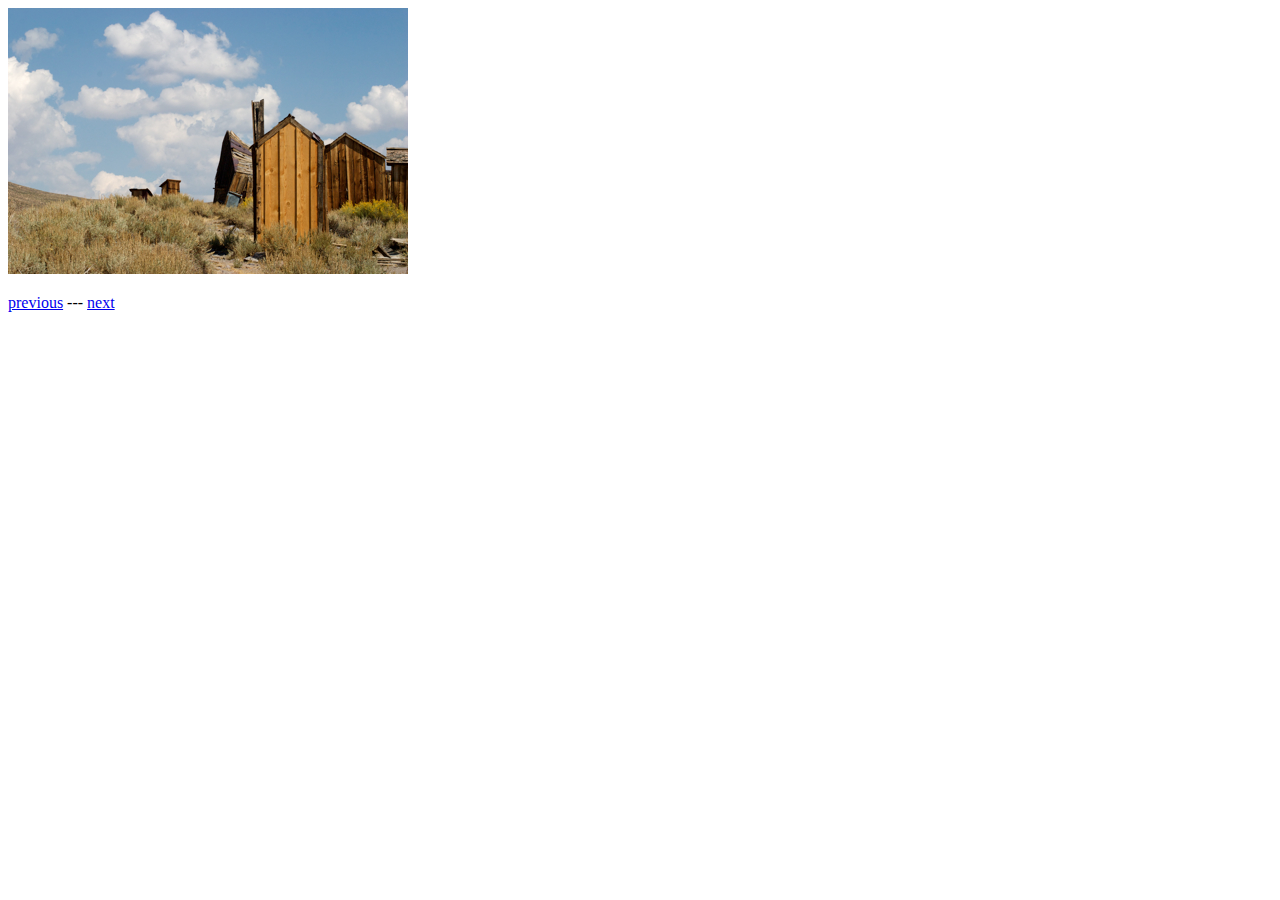
<file: Course2_JavaScript_Basics/SlideShowStart/index.html>
<!DOCTYPE html>
<html>
  <head>
    <meta charset="UTF-8" />
    <script src="script.js" defer></script>

    <title>Basic JavaScript Slideshow</title>
  </head>

  <body>
    <div>
      <img src="image1.jpg" alt="slideshow image" id="myimage" />
    </div>

    <p>
      <a href="#" id="previous">previous</a> --- <a href="#" id="next">next</a>
    </p>
  </body>
</html>
</file>
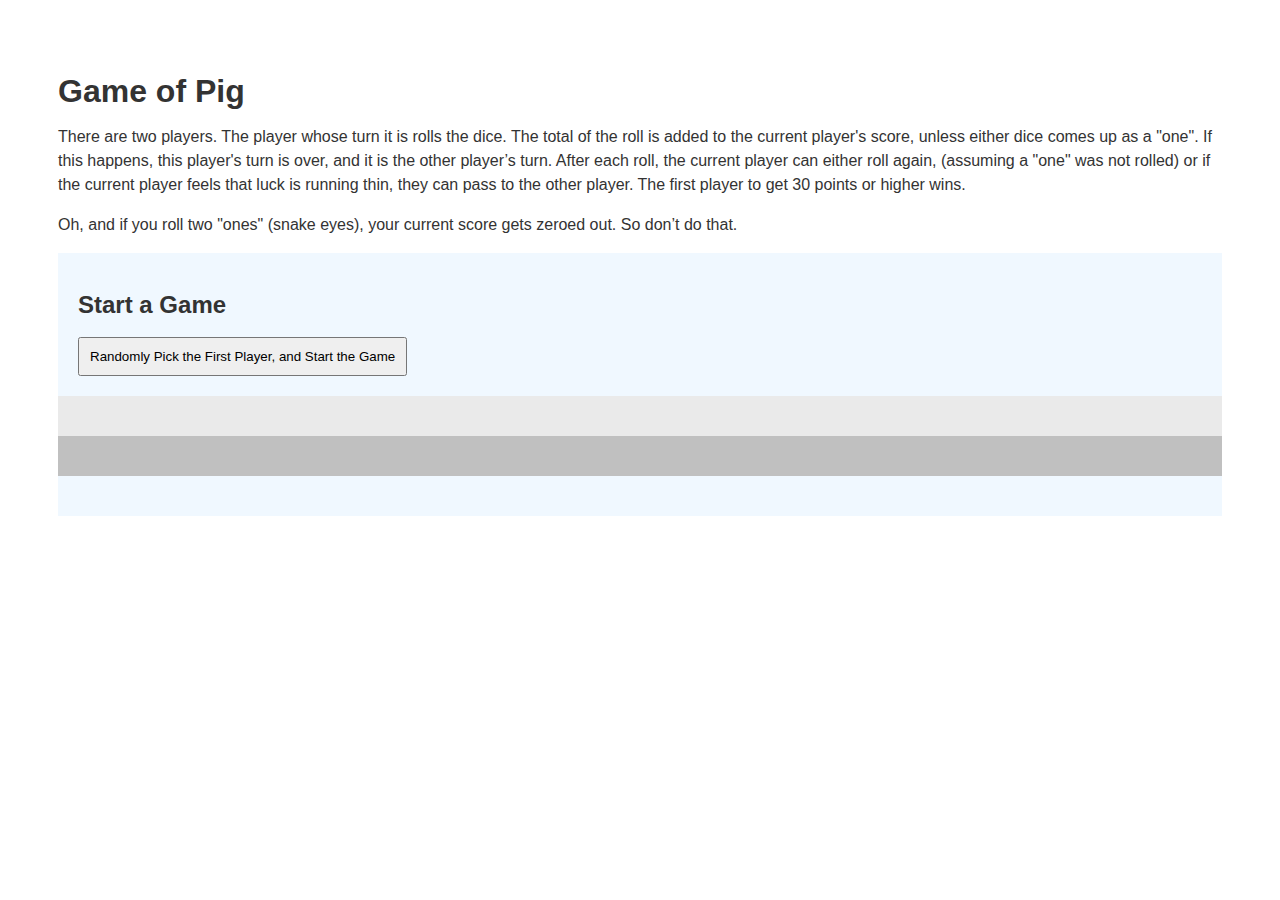
<file: Course3_Interactivity with JavaScript and jQuery/Game_Of_Pig/index.html>
<!DOCTYPE html>
<html lang="en">
  <head>
    <title>Parcel Sandbox</title>
    <meta charset="UTF-8" />
    <link rel="stylesheet" href="./src/styles.css" />
    <script src="./src/index.js" defer></script>
  </head>

  <body>
    <h1>Game of Pig</h1>
    <p>
      There are two players. The player whose turn it is rolls the dice. The
      total of the roll is added to the current player's score, unless either
      dice comes up as a "one". If this happens, this player's turn is over, and
      it is the other player’s turn. After each roll, the current player can
      either roll again, (assuming a "one" was not rolled) or if the current
      player feels that luck is running thin, they can pass to the other player.
      The first player to get 30 points or higher wins.
    </p>
    <p>
      Oh, and if you roll two "ones" (snake eyes), your current score gets
      zeroed out. So don’t do that.
    </p>

    <div id="gamecontrol">
      <h2>Start a Game</h2>
      <button id="startgame">
        Randomly Pick the First Player, and Start the Game
      </button>
    </div>
    <div id="game"></div>
    <div id="actions"></div>
    <div id="score"></div>
  </body>
</html>
</file>
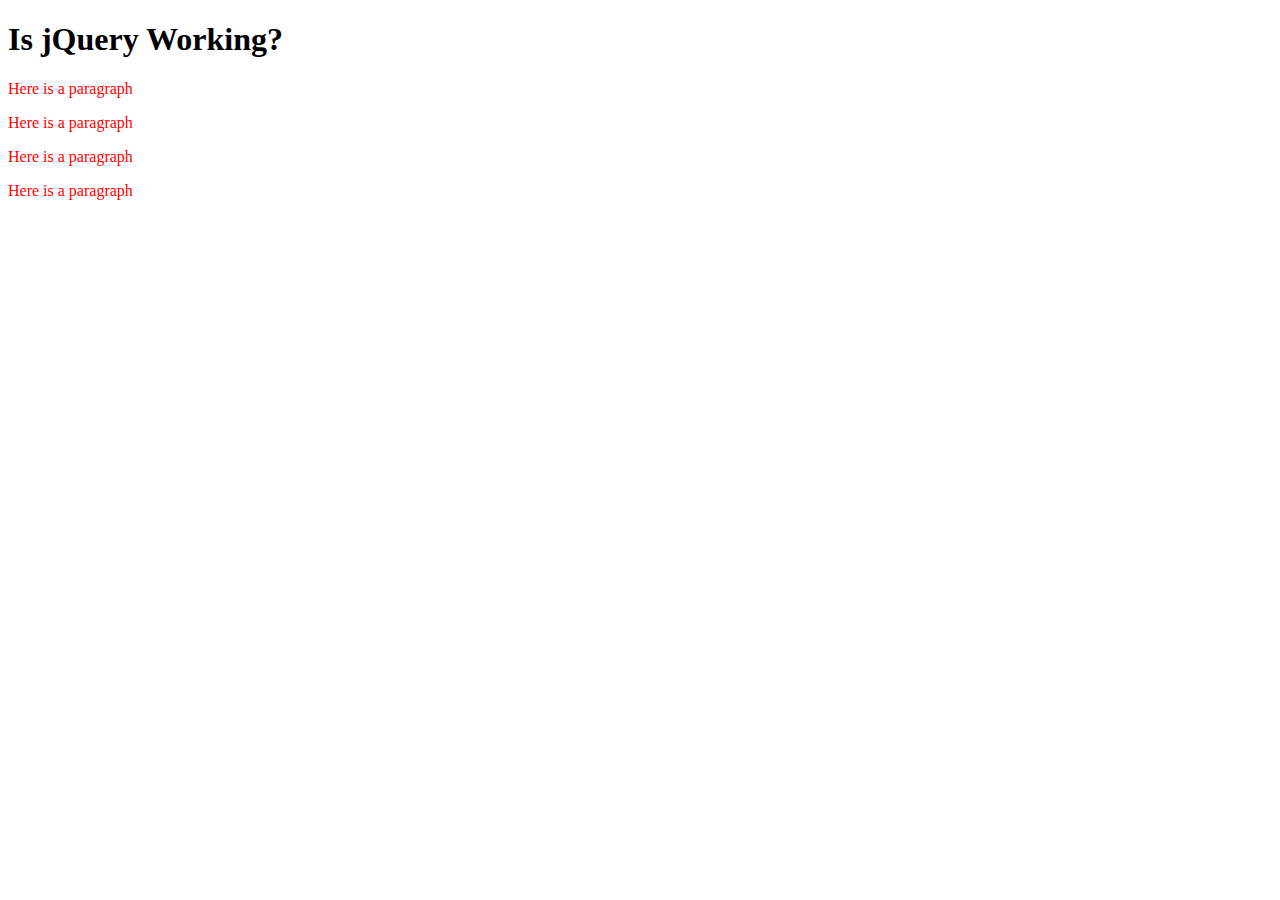
<file: Course1_Animation_with_JavaScript&jQuery/Week1/Jquery_Start/index.html>
<!DOCTYPE html>
<html lang="en">
  <head>
    <meta charset="UTF-8" />
    <meta http-equiv="X-UA-Compatible" content="IE=edge" />
    <meta name="viewport" content="width=device-width, initial-scale=1.0" />
    <title>Testing jQuery</title>
  </head>

  <body>
    <h1>Is jQuery Working?</h1>
    <p>Here is a paragraph</p>
    <p>Here is a paragraph</p>

    <p>Here is a paragraph</p>

    <p>Here is a paragraph</p>

    <!--Add jQuery library here-->
    <script src="https://ajax.googleapis.com/ajax/libs/jquery/3.6.1/jquery.min.js"></script>

    <script>
      $("p").css("color", "red");
    </script>
  </body>
</html>
</file>
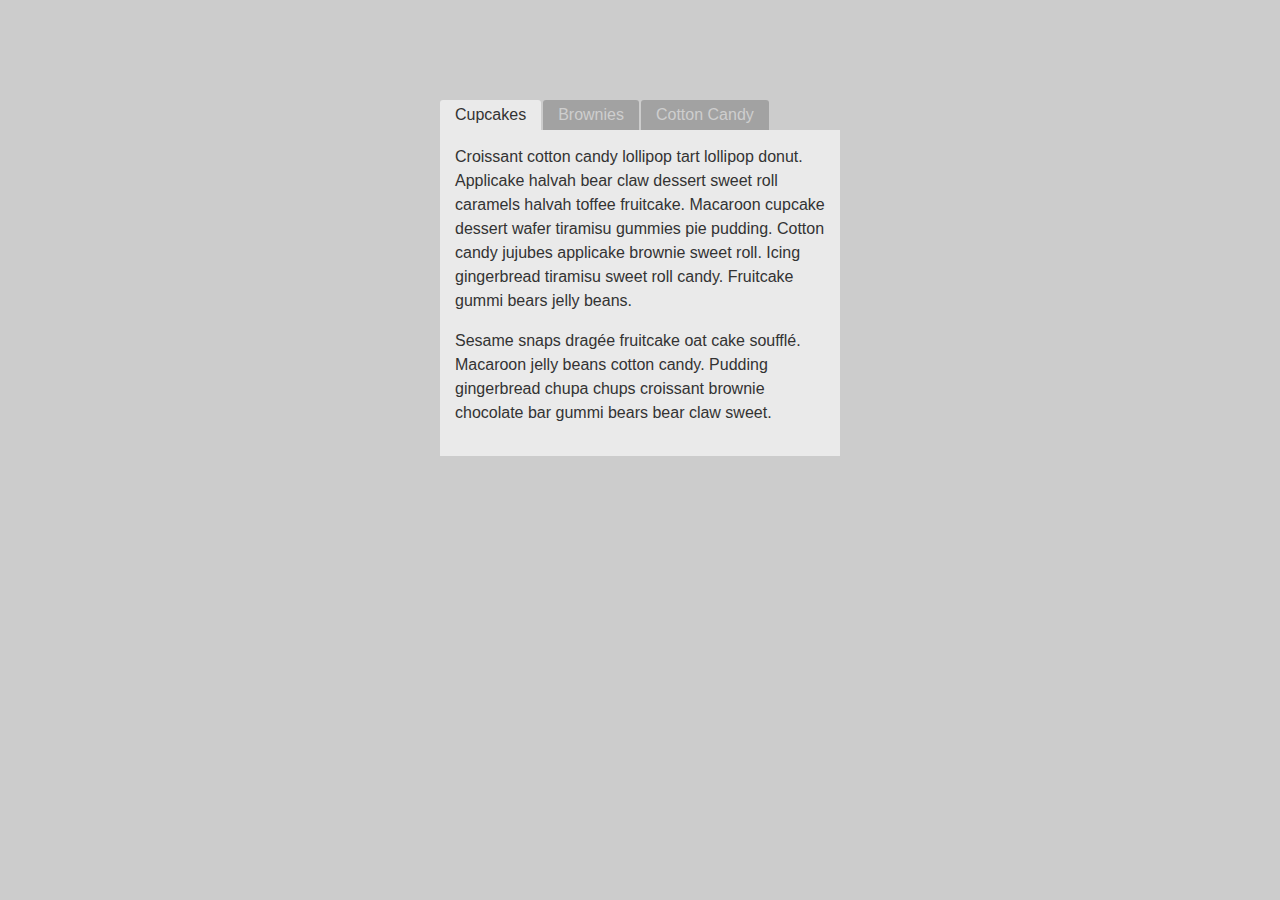
<file: Course1_Animation_with_JavaScript&jQuery/Week2/Tabbed_Interface_JS/index.html>
<!DOCTYPE html>
<html lang="en">
  <head>
    <meta charset="UTF-8" />
    <meta http-equiv="X-UA-Compatible" content="IE=edge" />
    <meta name="viewport" content="width=device-width, initial-scale=1.0" />
    <link rel="stylesheet" href="styles.css" />

    <script src="script.js" defer></script>
    <title>Tabbed Interface Using JS</title>
  </head>

  <body>
    <div id="tabs">
      <ul>
        <li><a href="#tabs-1" class="active">Cupcakes</a></li>
        <li><a href="#tabs-2">Brownies</a></li>
        <li><a href="#tabs-3">Cotton Candy</a></li>
      </ul>

      <div id="tabs-1" class="visible">
        <p>
          Croissant cotton candy lollipop tart lollipop donut. Applicake halvah
          bear claw dessert sweet roll caramels halvah toffee fruitcake.
          Macaroon cupcake dessert wafer tiramisu gummies pie pudding. Cotton
          candy jujubes applicake brownie sweet roll. Icing gingerbread tiramisu
          sweet roll candy. Fruitcake gummi bears jelly beans.
        </p>
        <p>
          Sesame snaps dragée fruitcake oat cake soufflé. Macaroon jelly beans
          cotton candy. Pudding gingerbread chupa chups croissant brownie
          chocolate bar gummi bears bear claw sweet.
        </p>
      </div>

      <div id="tabs-2" class="hidden">
        <p>
          Tiramisu jujubes bear claw jelly-o brownie lemon drops brownie sesame
          snaps. Jelly-o cupcake sesame snaps muffin sesame snaps. Cookie
          croissant topping carrot cake candy canes gingerbread soufflé sweet
          roll pie. Tootsie roll chocolate tootsie roll lollipop. Lemon drops
          liquorice cotton candy gummies cake ice cream cheesecake cupcake
          muffin.
        </p>
        <p>
          Tart bear claw biscuit bonbon topping wafer dessert sesame snaps ice
          cream. Chupa chups biscuit donut icing gummies unerdwear.com danish
          carrot cake cookie. Toffee soufflé gummi bears marzipan cupcake.
          Brownie chocolate jujubes sweet roll oat cake candy canes.
        </p>
      </div>
      <div id="tabs-3" class="hidden">
        <p>
          Cupcake chocolate cake gummies. Brownie marzipan sesame snaps.
          Unerdwear.com cupcake cotton candy chocolate bar pudding. Dragée
          caramels tart bonbon fruitcake chocolate bar. Tart candy fruitcake
          dragée gummi bears topping. Unerdwear.com dragée dragée pie. Liquorice
          applicake marshmallow donut soufflé cookie carrot cake. Icing wafer
          powder sweet biscuit bear claw. Halvah jujubes dessert. Chupa chups
          chocolate cake biscuit fruitcake gingerbread.
        </p>
        <p>
          Caramels toffee marzipan muffin. Cotton candy tootsie roll gummi bears
          fruitcake sesame snaps applicake unerdwear.com. Caramels soufflé sweet
          powder caramels gummi bears chocolate cake. Caramels tootsie roll bear
          claw topping jelly-o. Tart danish jelly bonbon. Toffee fruitcake
          carrot cake bear claw. Jujubes sugar plum jujubes caramels cake.
          Lollipop sweet danish icing donut sweet pie dessert sesame snaps.
        </p>
      </div>
    </div>
  </body>
</html>
</file>
<file: Course3_Interactivity with JavaScript and jQuery/Game_Of_Pig/src/styles.css>
body {
  font-family: Arial;
  color: #333;
  padding: 50px;
  line-height: 1.5em;
}

button {
  padding: 10px;
}

div {
  padding: 20px;
}

#gamecontrol,
#score {
  background-color: aliceblue;
}

#game {
  background-color: #eaeaea;
}
#actions {
  background-color: silver;
}
</file>
<file: Course1_Animation_with_JavaScript&jQuery/Week2/Tabbed_Interface_JS/styles.css>
body,
ul,
li,
p {
  padding: 0;
  margin: 0;
}

body {
  padding: 100px 0;
  background: #ccc;
  font-family: Arial;
  color: #333;
}

p {
  line-height: 1.5em;
  margin-bottom: 1em;
}

#tabs {
  width: 400px;
  margin: auto;
}

#tabs > ul {
  list-style-type: none;
  display: flex;
}

#tabs > ul > li > a {
  display: block;
  height: 30px;
  line-height: 30px;
  margin-right: 2px;
  background: #a2a2a2;
  color: #cecece;
  text-decoration: none;
  padding: 0 15px;
  border-radius: 3px 3px 0 0;
}

#tabs > div {
  padding: 15px;
  background: #eaeaea;
  transition: opacity 200ms linear;
}

#tabs .active {
  background: #eaeaea;
  color: #333;
}

#tabs .hidden {
  display: none;
}

#tabs .visible {
  display: block;
}

#tabs .visuallyhidden {
  opacity: 0;
}
</file>
